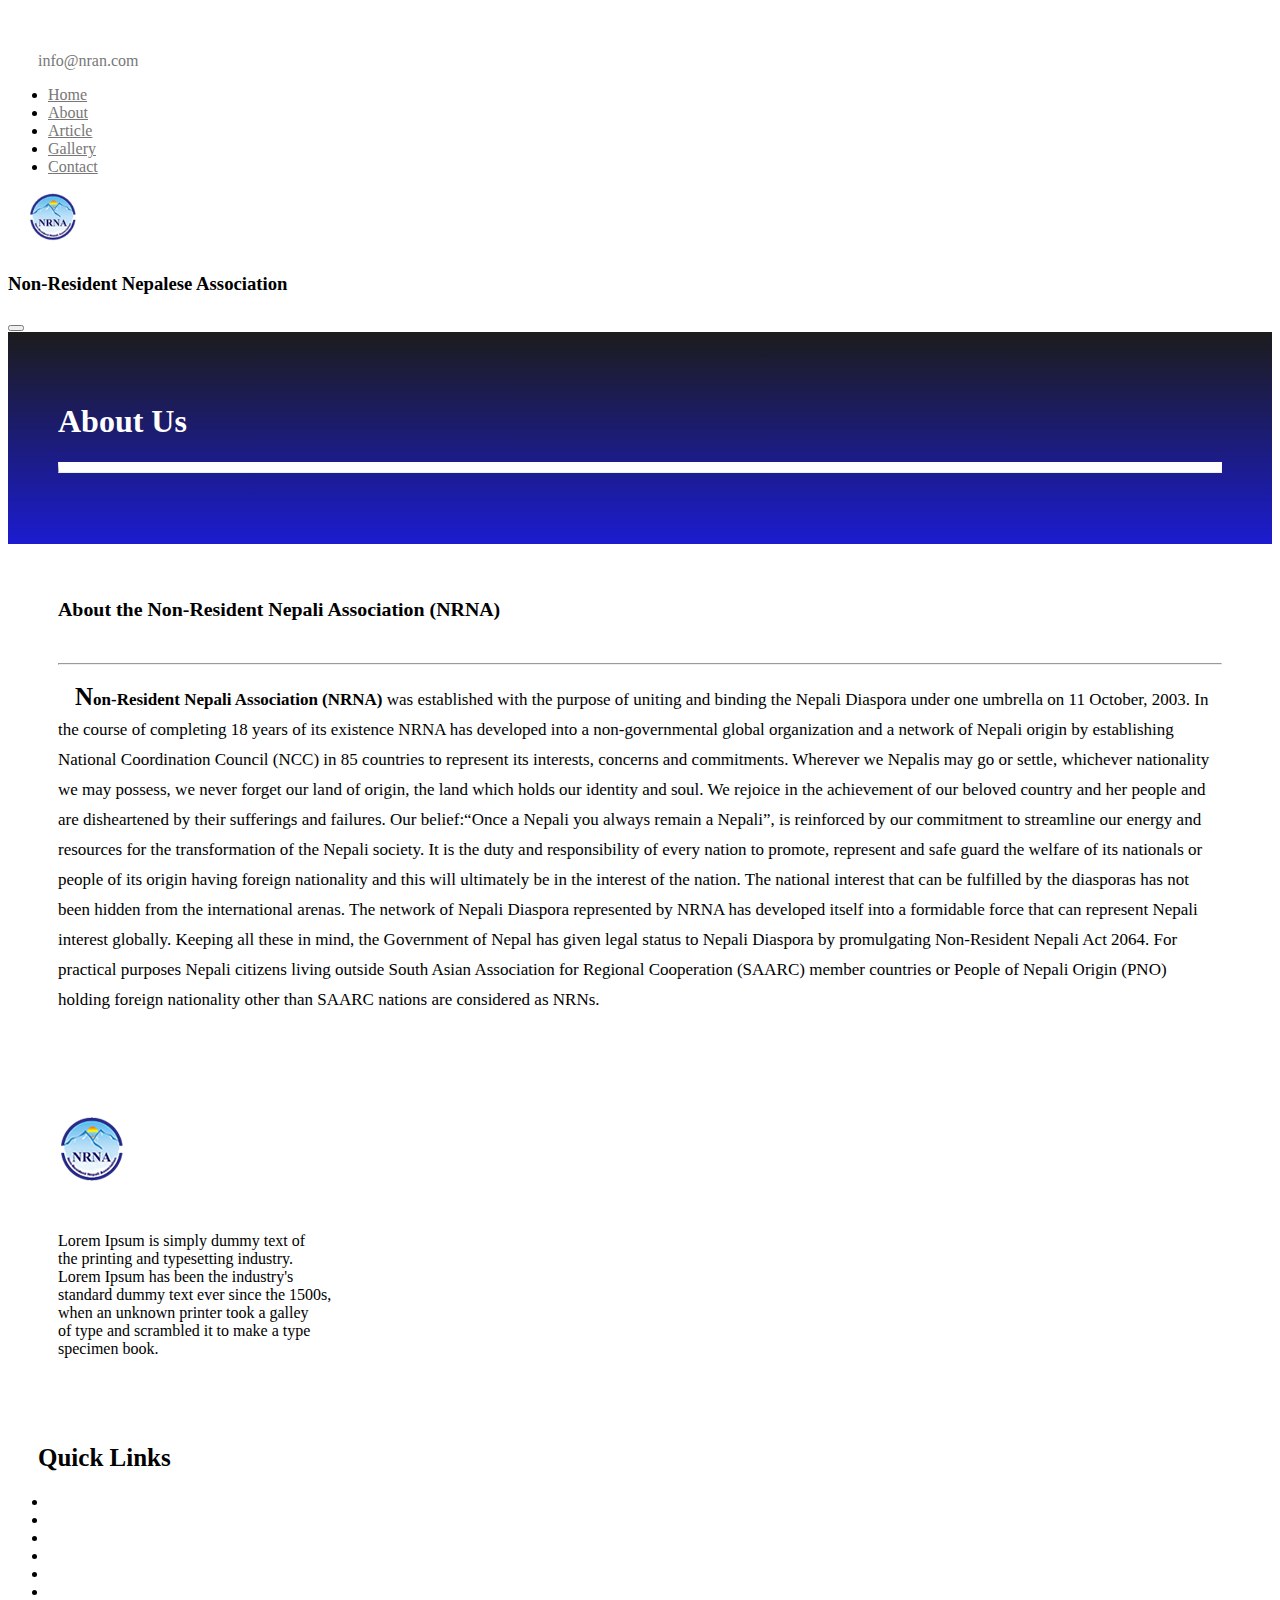
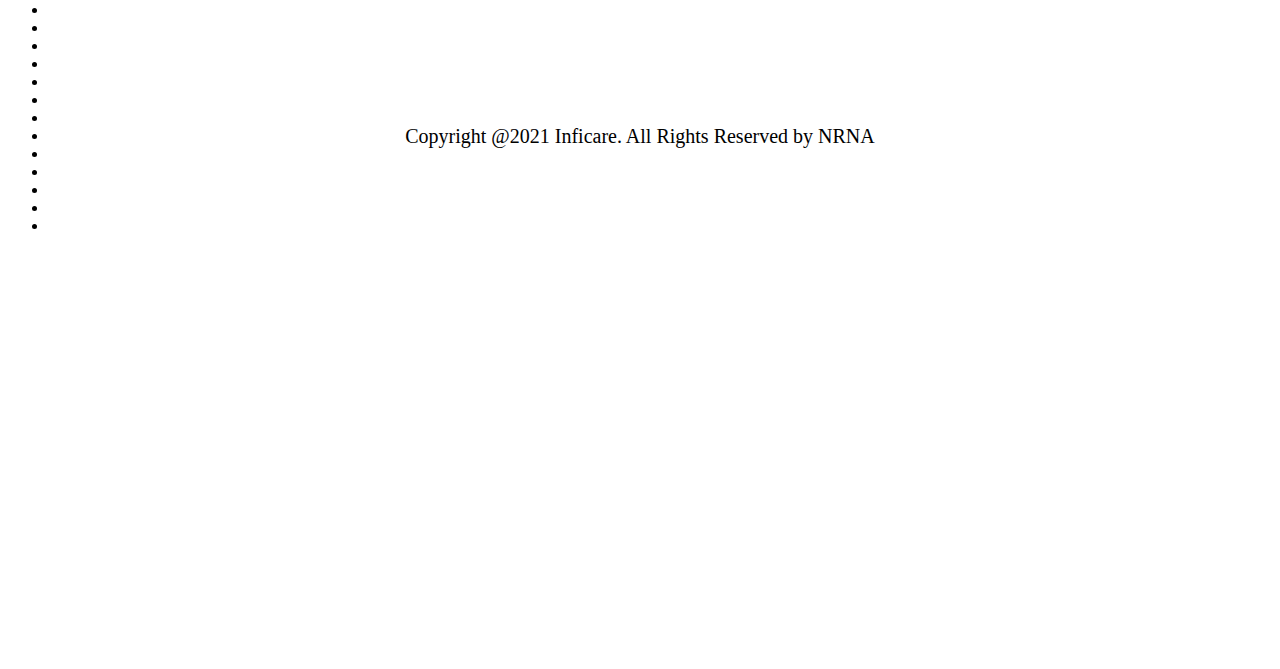
<file: about.html>
<!doctype html>
<html lang="en">
  <head>
    <meta charset="utf-8">
    <meta name="viewport" content="width=device-width, initial-scale=1">
    <title>Bootstrap demo</title>
	<link href="https://cdn.jsdelivr.net/npm/bootstrap@5.2.1/dist/css/bootstrap.min.css"
	rel="stylesheet" integrity="sha384-iYQeCzEYFbKjA/T2uDLTpkwGzCiq6soy8tYaI1GyVh/UjpbCx/TYkiZhlZB6+fzT" crossorigin="anonymous">
	<link rel="stylesheet" href="https://cdn.jsdelivr.net/npm/bootstrap-icons@1.9.1/font/bootstrap-icons.css" 
	integrity="sha384-xeJqLiuOvjUBq3iGOjvSQSIlwrpqjSHXpduPd6rQpuiM3f5/ijby8pCsnbu5S81n" crossorigin="anonymous">
	<link rel="preconnect" href="https://fonts.googleapis.com">
	<link rel="preconnect" href="https://fonts.gstatic.com" crossorigin>
	<link href="https://fonts.googleapis.com/css2?family=Poppins:wght@100;200;300;500&display=swap" rel="stylesheet">
	<link rel="stylesheet" href="hf.css">
	<link rel="stylesheet" href="all-page.css">
	
  </head>
  <body>
	<header>
		<div class="collapse bg-dark" id="navbarHeader">
		<nav class="row">
			<div class="col-sm-7">
				<div class="d-flex" id="email">
					<span style="padding-right:5px"><i class="bi bi-envelope"></i></span>
					<p>info@nran.com</p>
				</div>
			</div>
			<div class="col-sm-5">
				<ul class="nav ancor-col">
					<li class="nav-item"><a class="nav-link" href="index.html">Home</a></li>
					<li class="nav-item"><a class="nav-link" href="about.html">About</a></li>
					<li class="nav-item"><a class="nav-link" href="article.html">Article</a></li>
					<li class="nav-item"><a class="nav-link" href="gallery.html">Gallery</a></li>
					<li class="nav-item"><a class="nav-link" href="contact.html">Contact</a></li>
				</ul>
			</div>
		</nav>
		</div>
		
		  <div class="row navbar navbar-dark bg-dark shadow-sm">
		  <div class="col-sm-11">
			<div class="d-flex">
				<span class="text-light size"><img id="logo-size" src="images/logo-2.png"></span>
				<h3 class="text-light" id="site-title"> Non-Resident Nepalese Association </h3> 
			</div> 
		  </div>
		  <div class="col-sm-1">
			<button class="navbar-toggler" type="button" data-bs-toggle="collapse" data-bs-target="#navbarHeader" aria-controls="navbarHeader" aria-expanded="false" aria-label="Toggle navigation">
			<span class="navbar-toggler-icon"></span>
			</button>
		 </div>
			
		 </div>
	 </header>
	 
	 <!-------- Main Starts here -------->
	 
	<main>
	
		<section class="page-top-bar">
			<div class="d-flex" id="top-bar">
				<div>
					<h1>About Us<h1>
					<hr>
				</div>
			</div>	
		</section>
		
		<section class="para">
			<h3>About the Non-Resident Nepali Association (NRNA)</h3>
			<hr>
			<p>
				&nbsp&nbsp&nbsp <b><span style="font-size:25px">N</span>on-Resident Nepali Association (NRNA)</b> was established with the purpose of uniting and binding the Nepali Diaspora
				under one umbrella on 11 October, 2003. In the course of completing 18 years of its existence NRNA has developed 
				into a non-governmental global organization and a network of Nepali origin by establishing National Coordination 
				Council (NCC) in 85 countries to represent its interests, concerns and commitments. Wherever we Nepalis may go 
				or settle, whichever nationality we may possess, we never forget our land of origin, the land which holds our 
				identity and soul. We rejoice in the achievement of our beloved country and her people and are disheartened by 
				their sufferings and failures. Our belief:“Once a Nepali you always remain a Nepali”, is reinforced by our 
				commitment to streamline our energy and resources for the transformation of the Nepali society. It is the duty
				and responsibility of every nation to promote, represent and safe guard the welfare of its nationals or people
				of its origin having foreign nationality and this will ultimately be in the interest of the nation. 
				The national interest that can be fulfilled by the diasporas has not been hidden from the international arenas.
				The network of Nepali Diaspora represented by NRNA has developed itself into a formidable force that can represent 
				Nepali interest globally. Keeping all these in mind, the Government of Nepal has given legal status to Nepali 
				Diaspora by promulgating Non-Resident Nepali Act 2064. For practical purposes Nepali citizens living outside
				South Asian Association for Regional Cooperation (SAARC) member countries or People of Nepali Origin (PNO) 
				holding foreign nationality other than SAARC nations are considered as NRNs.
			</p>
		</section>
		
	</main>
	
	
	
	
	<!-------------Footer ------------->
	
			<section class="container-fluid footer bg-dark">
			<div class="d-flex foot" id="footer-div">
				<div class="footer-about">
					<img src="images/logo-2.png" alt="">
					<p class="text-light">
						Lorem Ipsum is simply dummy text of<br> the printing and typesetting industry.<br> 
						Lorem Ipsum has been the industry's<br> standard dummy text ever since the 1500s,<br> 
						when an unknown printer took a galley<br>of type and scrambled it to make a type<br>
						specimen book.
					</p>
				</div>	
			
				<div>
					<h2 class="text-light"> Quick Links </h2>
					<ul >
					<li><a  href="">Home</a></li>
					<li><a  href="">About</a></li>
					<li><a href="">News</a></li>
					<li><a href="">Press Release</a></li>
					<li><a href="">FAQ</a></li>
					<li><a href="">Gallery</a></li>
					<li><a href="">Contact Us</a></li>
					<li><a href="">Event</a></li>
					<li><a href="">Downloads</a></li>
					<li><a href="">Notice</a></li>
					<li><a href="">Activities</a></li>
					<li><a href="">Downloads</a></li>
					<li><a href="">Our NCCs</a></li>
					<li><a href="">9th national games</a></li>
					<li><a href="">Albums</a></li>
					<li><a href="">9th AP Regional Meeting</a></li>
					<li><a href="">ERM 2022</a></li>
					<li><a href="">agm2022</a></li>
					<li><a  href="">Contact</a></li>
				</ul>
				</div>
				<div id="contact-menu">
					<div>
					<span class="icon-col">
						<i class="bi bi-envelope"></i>
						<p>Email: Info@nrna.com</p>
					</span>
					<span class="icon-col" >
						<i class="bi bi-telephone"></i>
						<p>Phone: 01 2032112</p>
					</span>
					<span class="icon-col">
						<i class="bi bi-geo-alt"></i>
						<p>Address: Orlando, Florida, USA</p>
					</span>
					</div>
					
					<div id="social-icon">
					<a href=""><i class="bi bi-twitter"></i></a>
					<a href=""><i class="bi bi-instagram"></i></a>
					<a href=""><i class="bi bi-youtube"></i></a>
					</div>	
				</div>

			</div>			
			</section>
			
			<section class="copyright" id="for-more">
			 <div id="copyright-text">
				<p> Copyright @2021 Inficare. All Rights Reserved by NRNA </p>
			</div>	
			</section>
			
		
	</main>
	 <script src="https://cdn.jsdelivr.net/npm/bootstrap@5.2.1/dist/js/bootstrap.bundle.min.js" 
	 integrity="sha384-u1OknCvxWvY5kfmNBILK2hRnQC3Pr17a+RTT6rIHI7NnikvbZlHgTPOOmMi466C8" crossorigin="anonymous"></script>
  </body>
</html>
</file>
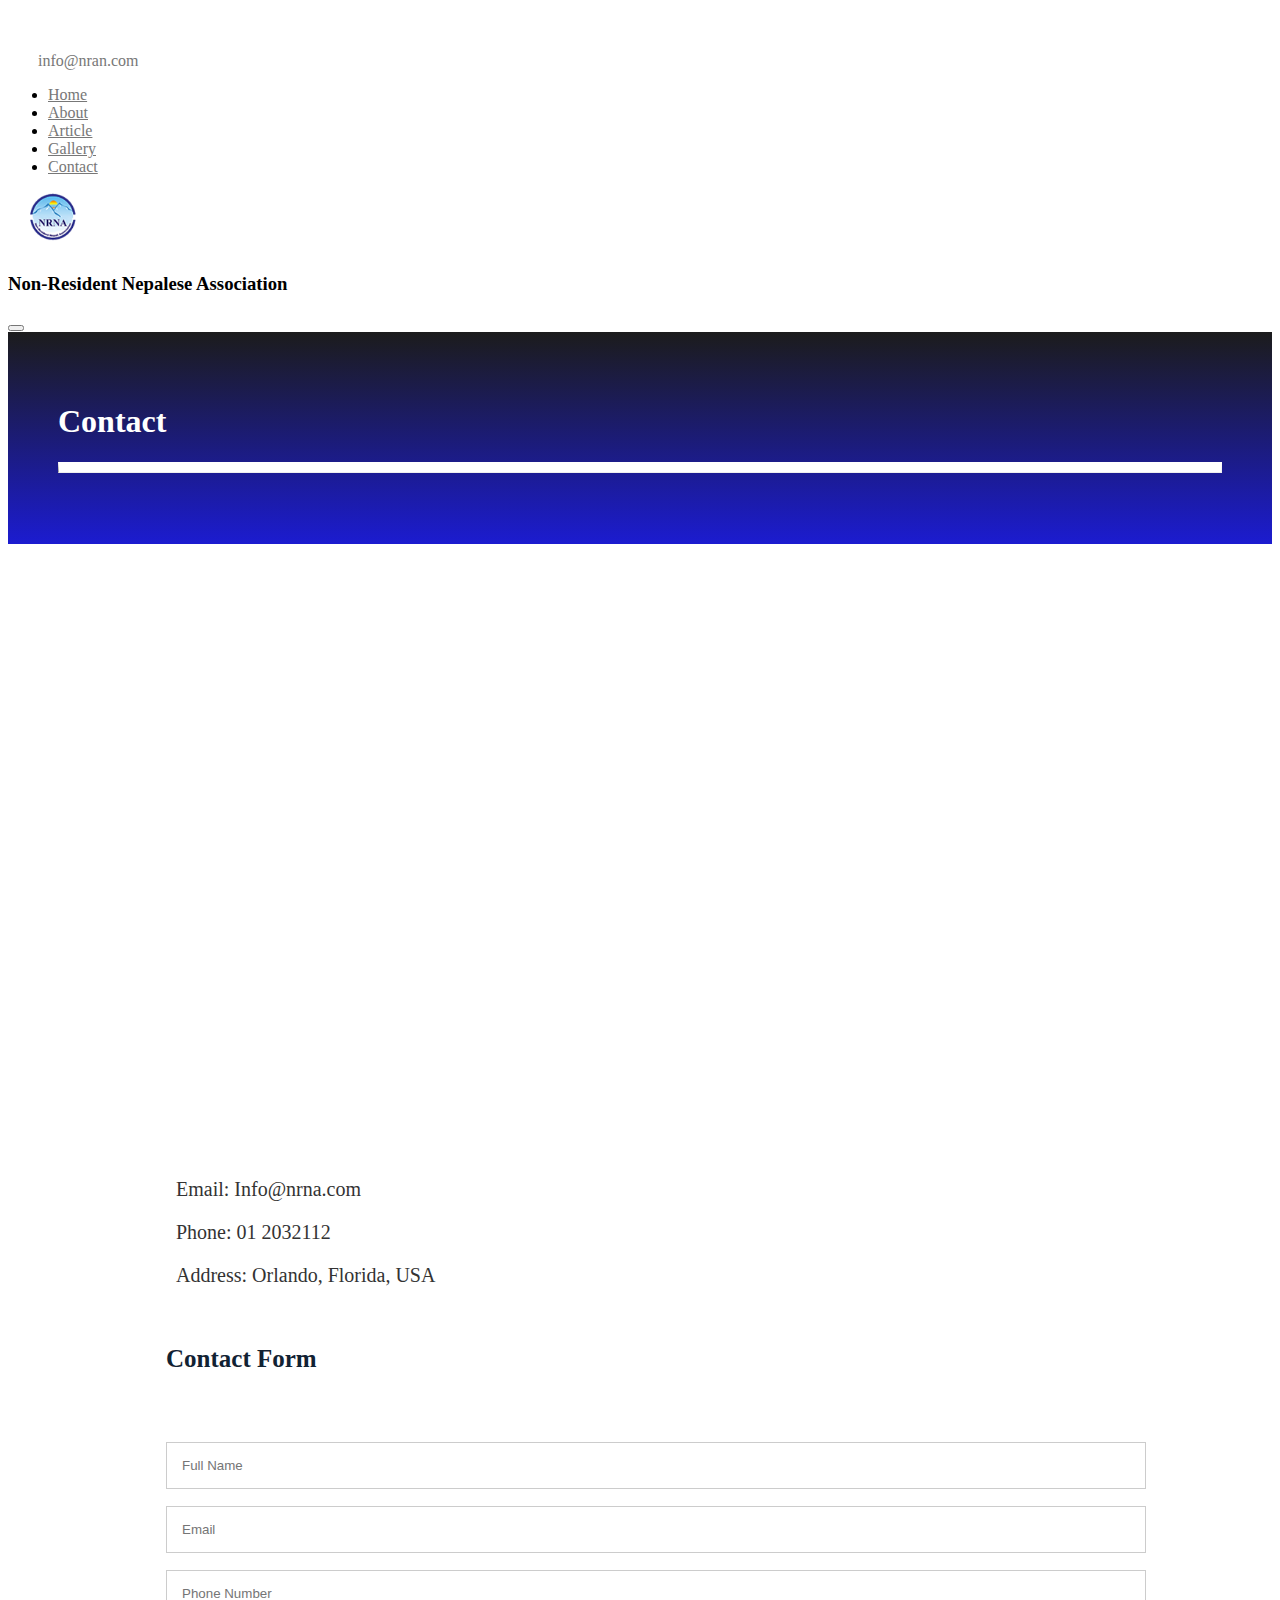
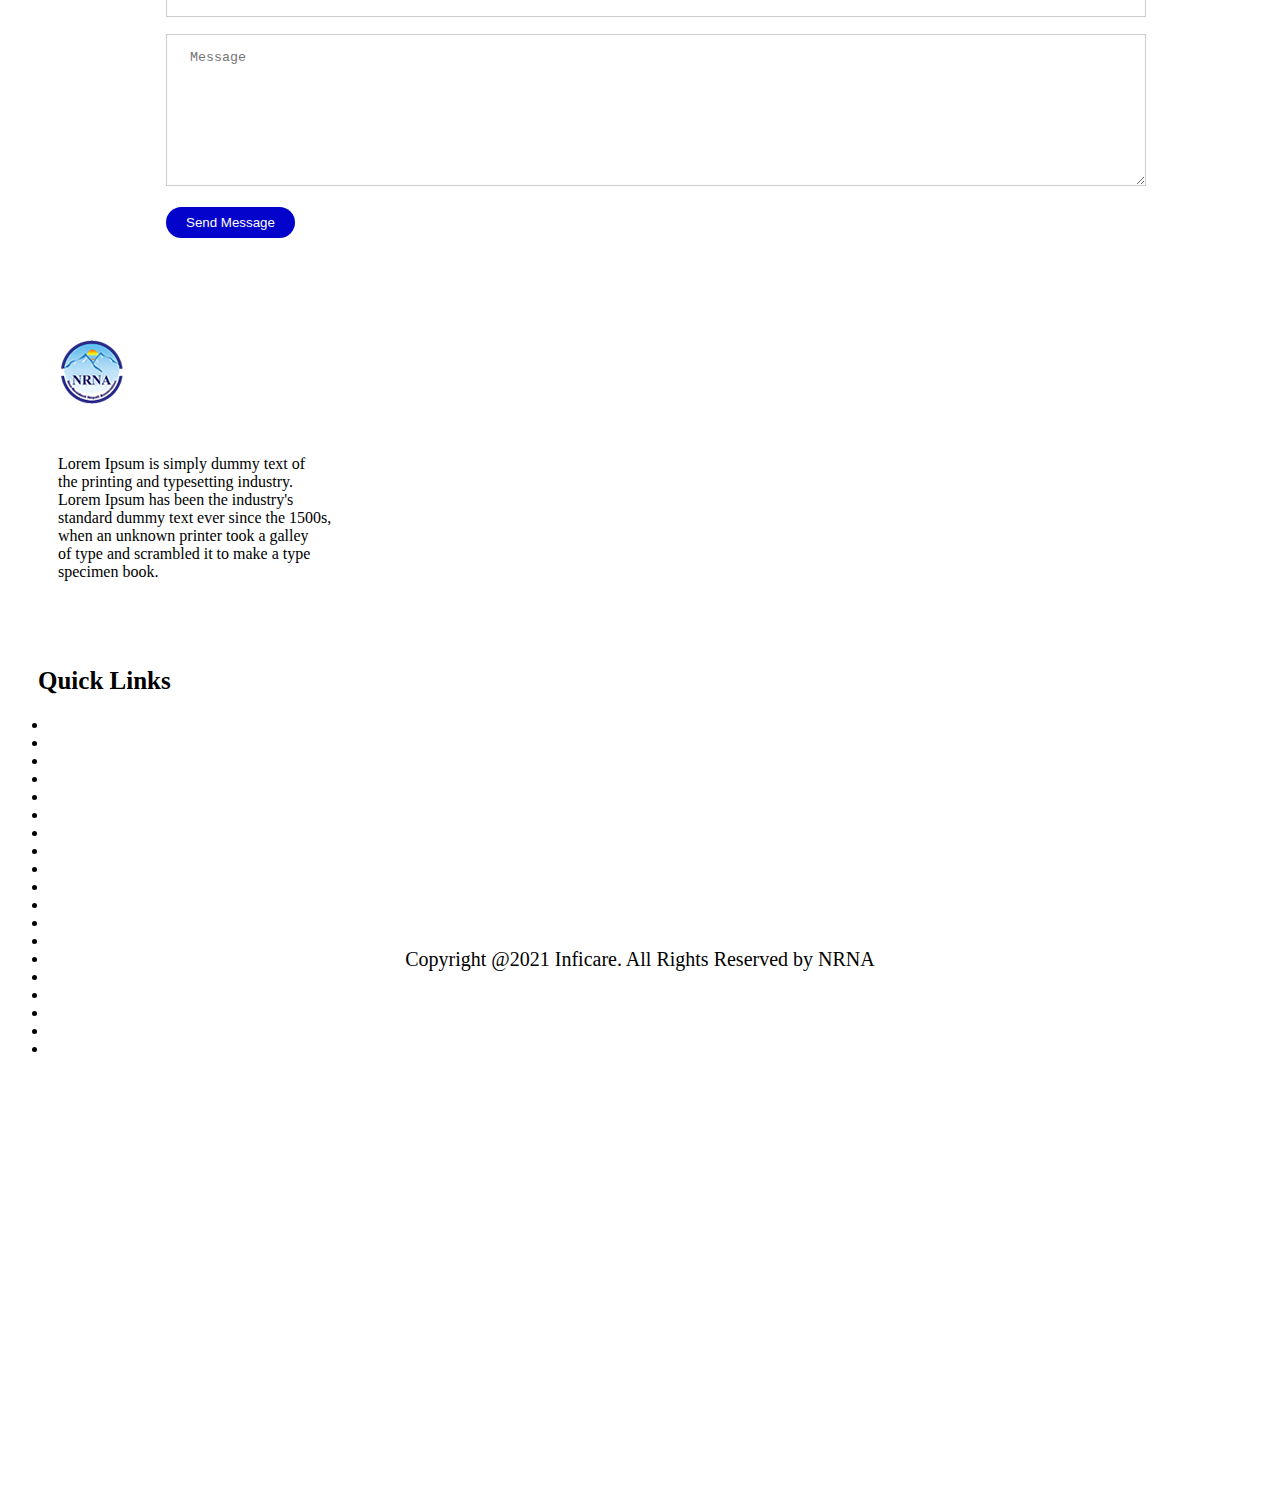
<file: contact.html>
<!doctype html>
<html lang="en">
  <head>
    <meta charset="utf-8">
    <meta name="viewport" content="width=device-width, initial-scale=1">
    <title>Bootstrap demo</title>
	<link href="https://cdn.jsdelivr.net/npm/bootstrap@5.2.1/dist/css/bootstrap.min.css"
	rel="stylesheet" integrity="sha384-iYQeCzEYFbKjA/T2uDLTpkwGzCiq6soy8tYaI1GyVh/UjpbCx/TYkiZhlZB6+fzT" crossorigin="anonymous">
	<link rel="stylesheet" href="https://cdn.jsdelivr.net/npm/bootstrap-icons@1.9.1/font/bootstrap-icons.css" 
	integrity="sha384-xeJqLiuOvjUBq3iGOjvSQSIlwrpqjSHXpduPd6rQpuiM3f5/ijby8pCsnbu5S81n" crossorigin="anonymous">
	<link rel="preconnect" href="https://fonts.googleapis.com">
	<link rel="preconnect" href="https://fonts.gstatic.com" crossorigin>
	<link href="https://fonts.googleapis.com/css2?family=Poppins:wght@100;200;300;500&display=swap" rel="stylesheet">
	<link rel="stylesheet" href="hf.css">
	<link rel="stylesheet" href="all-page.css">
  </head>
  <body>

	<header>
		<div class="collapse bg-dark" id="navbarHeader">
		<nav class="row">
			<div class="col-sm-7">
				<div class="d-flex" id="email">
					<span style="padding-right:5px"><i class="bi bi-envelope"></i></span>
					<p>info@nran.com</p>
				</div>
			</div>
			<div class="col-sm-5">
				<ul class="nav ancor-col">
					<li class="nav-item"><a class="nav-link" href="index.html">Home</a></li>
					<li class="nav-item"><a class="nav-link" href="about.html">About</a></li>
					<li class="nav-item"><a class="nav-link" href="article.html">Article</a></li>
					<li class="nav-item"><a class="nav-link" href="gallery.html">Gallery</a></li>
					<li class="nav-item"><a class="nav-link" href="contact.html">Contact</a></li>
				</ul>
			</div>
		</nav>
		</div>
		
		  <div class="row navbar navbar-dark bg-dark shadow-sm">
		  <div class="col-sm-11">
			<div class="d-flex">
				<span class="text-light size"><img id="logo-size" src="images/logo-2.png"></span>
				<h3 class="text-light" id="site-title"> Non-Resident Nepalese Association </h3> 
			</div> 
		  </div>
		  <div class="col-sm-1">
			<button class="navbar-toggler" type="button" data-bs-toggle="collapse" data-bs-target="#navbarHeader" aria-controls="navbarHeader" aria-expanded="false" aria-label="Toggle navigation">
			<span class="navbar-toggler-icon"></span>
			</button>
		 </div>
			
		 </div>
	 </header>
	 
	 <!-------------Main ------------->
	 
	<main>
	
		<section class="page-top-bar">
			<div class="d-flex" id="top-bar">
				<div>
					<h1>Contact<h1>
					<hr>
				</div>
			</div>	
		</section>
		
		<section class="location">
		<iframe src="https://www.google.com/maps/embed?pb=!1m18!1m12!1m3!1d31544.39232760043!2d85.30914156491666!3d27.679992791879215!2m3!1f0!2f0!3f0!3m2!1i1024!2i768!4f13.1!3m3!1m2!1s0x39eb19eb1dad6439%3A0xbb1689fdcee3740b!2sLabim%20Mall!5e0!3m2!1sen!2snp!4v1661761094590!5m2!1sen!2snp" 
		width="600" height="450" style="border:0;" allowfullscreen="" loading="lazy" referrerpolicy="no-referrer-when-downgrade"></iframe>
	</section>
	
	<section class="contact-us">
		<div class="row">
			<div class="col-6" id="contact-bar">
					<span class="d-flex">
						<i class="bi bi-envelope"></i>
						<p>Email: Info@nrna.com</p>
					</span>
					<span class="d-flex" >
						<i class="bi bi-telephone"></i>
						<p>Phone: 01 2032112</p>
					</span>
					<span class="d-flex">
						<i class="bi bi-geo-alt"></i>
						<p>Address: Orlando, Florida, USA</p>
					</span>
					
				</div>	
			
			<div class="col-6 contact-col">
				<div class"cont">
					<h6> Contact Form </h6>
				</div>
				<div class="contact-col">
					<form action="">
					<input type="text" placeholder= "Full Name" required>
					<input type="email" placeholder= "Email" required>
					<input type="number" placeholder="Phone Number" required>
					<textarea rows="8" placeholder=" Message " required></textarea>
					<button type="submit" class="hero-btn"> Send Message </button>
					</form>
				</div>
			</div>
		</div>	
	</section>
	
	</main>
	
	
	<!-------------Footer ------------->
	
			<section class="container-fluid footer bg-dark">
			<div class="d-flex foot" id="footer-div">
				<div class="footer-about">
					<img src="images/logo-2.png" alt="">
					<p class="text-light">
						Lorem Ipsum is simply dummy text of<br> the printing and typesetting industry.<br> 
						Lorem Ipsum has been the industry's<br> standard dummy text ever since the 1500s,<br> 
						when an unknown printer took a galley<br>of type and scrambled it to make a type<br>
						specimen book.
					</p>
				</div>	
			
				<div>
					<h2 class="text-light"> Quick Links </h2>
					<ul >
					<li><a  href="">Home</a></li>
					<li><a  href="">About</a></li>
					<li><a href="">News</a></li>
					<li><a href="">Press Release</a></li>
					<li><a href="">FAQ</a></li>
					<li><a href="">Gallery</a></li>
					<li><a href="">Contact Us</a></li>
					<li><a href="">Event</a></li>
					<li><a href="">Downloads</a></li>
					<li><a href="">Notice</a></li>
					<li><a href="">Activities</a></li>
					<li><a href="">Downloads</a></li>
					<li><a href="">Our NCCs</a></li>
					<li><a href="">9th national games</a></li>
					<li><a href="">Albums</a></li>
					<li><a href="">9th AP Regional Meeting</a></li>
					<li><a href="">ERM 2022</a></li>
					<li><a href="">agm2022</a></li>
					<li><a  href="">Contact</a></li>
				</ul>
				</div>
				<div id="contact-menu">
					<div>
					<span class="icon-col">
						<i class="bi bi-envelope"></i>
						<p>Email: Info@nrna.com</p>
					</span>
					<span class="icon-col" >
						<i class="bi bi-telephone"></i>
						<p>Phone: 01 2032112</p>
					</span>
					<span class="icon-col">
						<i class="bi bi-geo-alt"></i>
						<p>Address: Orlando, Florida, USA</p>
					</span>
					</div>
					
					<div id="social-icon">
					<a href=""><i class="bi bi-twitter"></i></a>
					<a href=""><i class="bi bi-instagram"></i></a>
					<a href=""><i class="bi bi-youtube"></i></a>
					</div>	
				</div>

			</div>			
			</section>
			
			<section class="copyright" id="for-more">
			 <div id="copyright-text">
				<p> Copyright @2021 Inficare. All Rights Reserved by NRNA </p>
			</div>	
			</section>
			
		
	</main>
	 <script src="https://cdn.jsdelivr.net/npm/bootstrap@5.2.1/dist/js/bootstrap.bundle.min.js" 
	 integrity="sha384-u1OknCvxWvY5kfmNBILK2hRnQC3Pr17a+RTT6rIHI7NnikvbZlHgTPOOmMi466C8" crossorigin="anonymous"></script>
  </body>
</html>
</file>
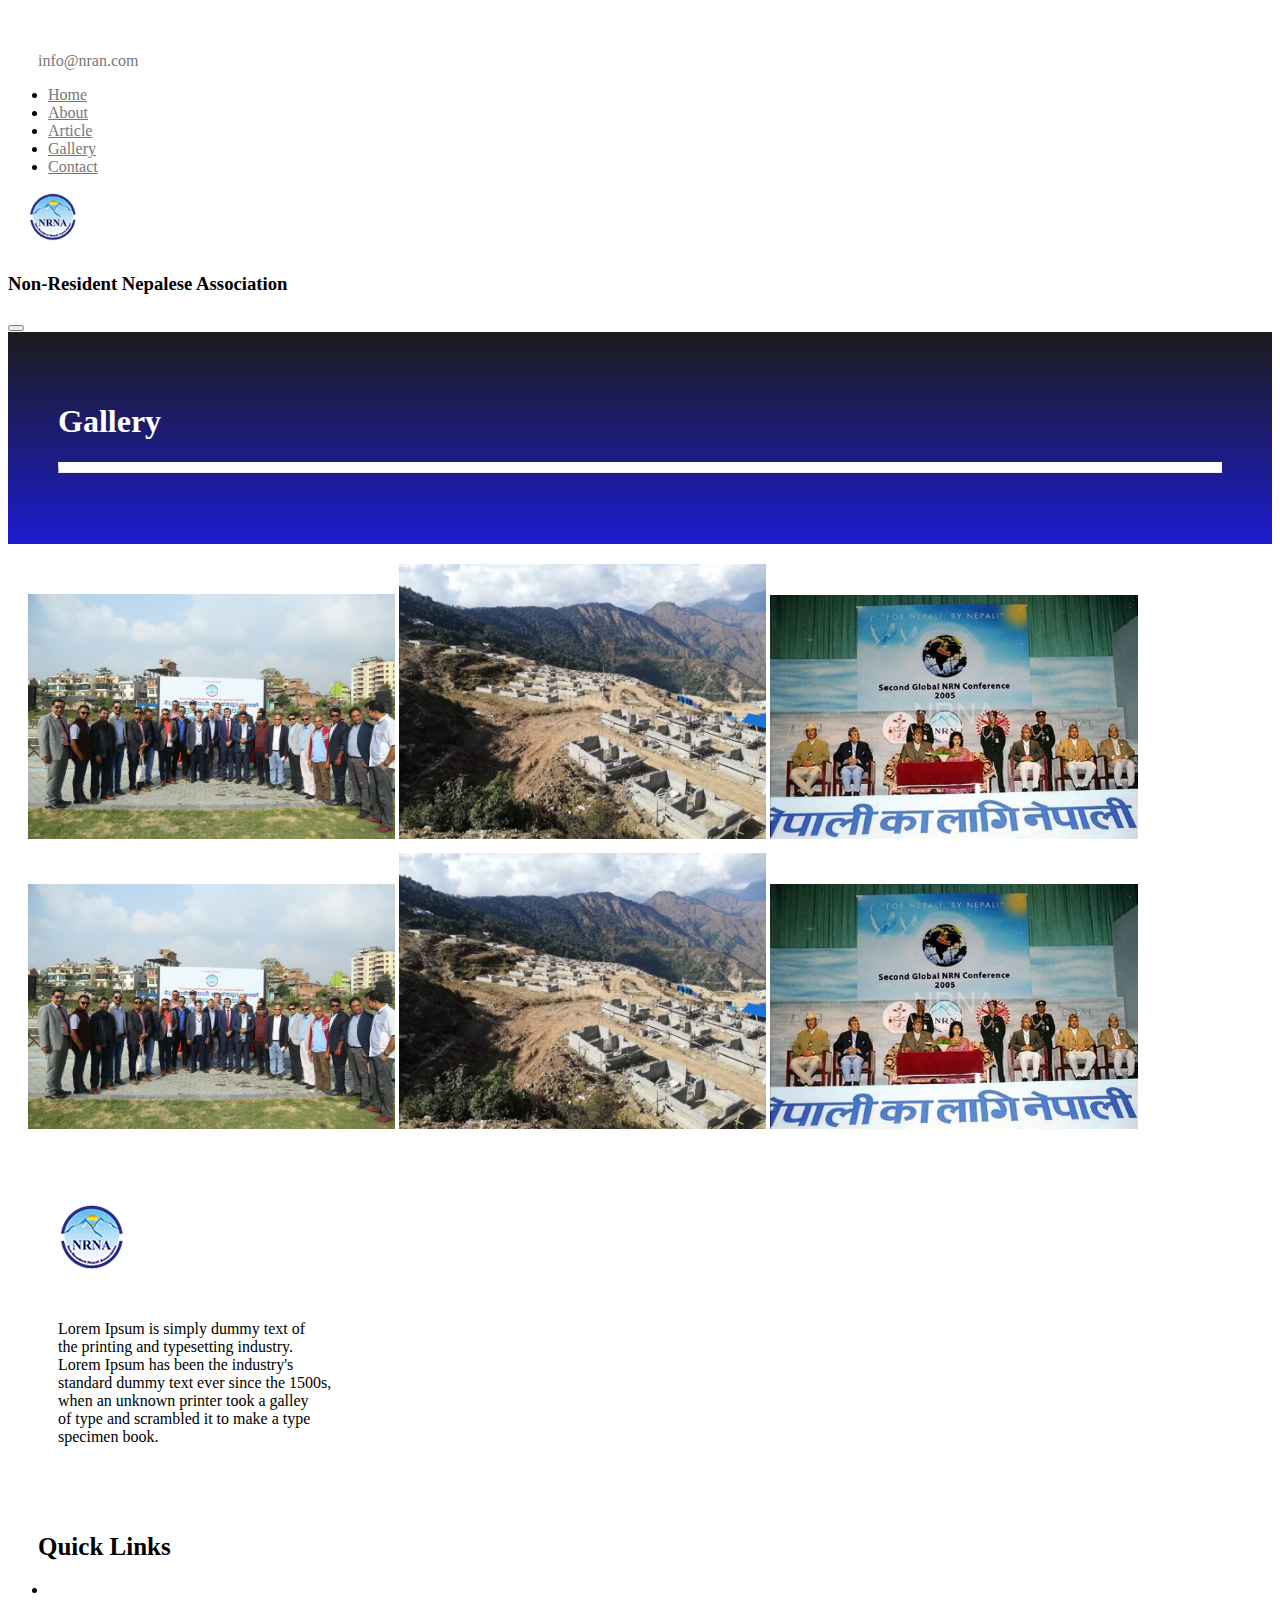
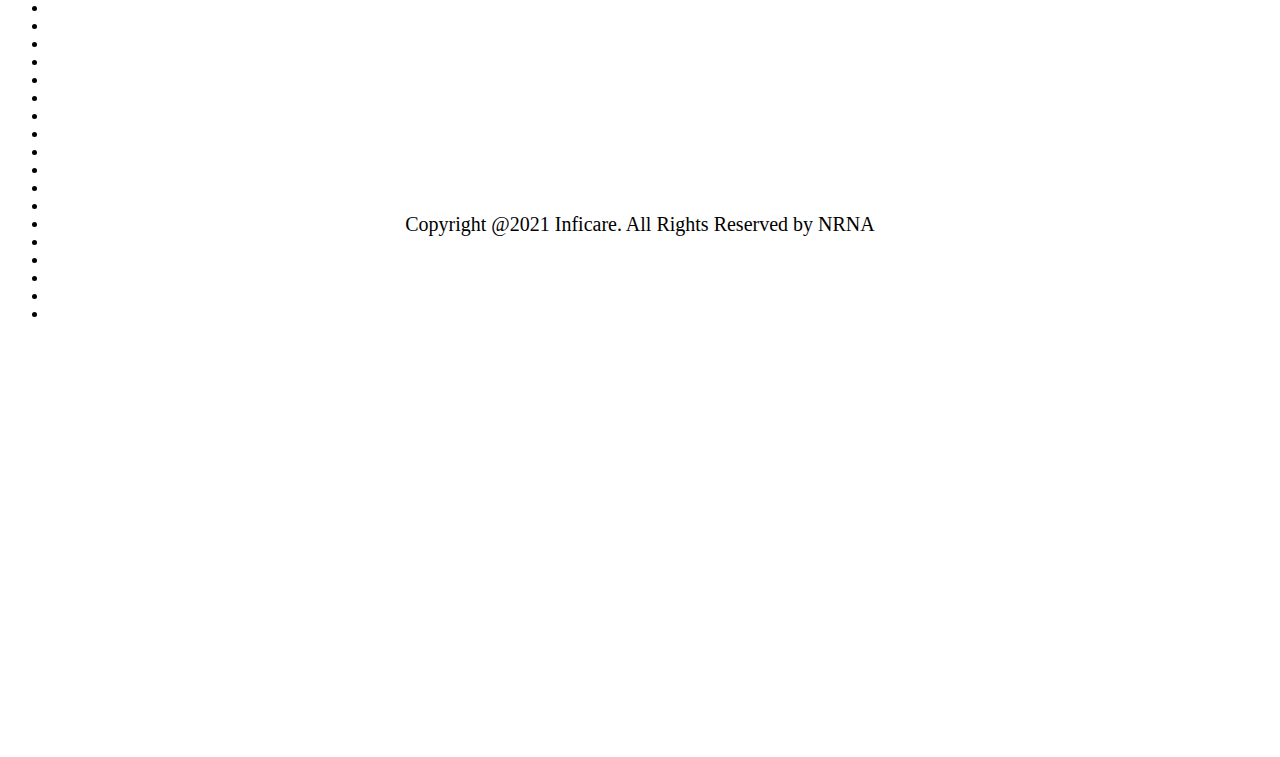
<file: gallery.html>
<!doctype html>
<html lang="en">
  <head>
    <meta charset="utf-8">
    <meta name="viewport" content="width=device-width, initial-scale=1">
    <title>Bootstrap demo</title>
	<link href="https://cdn.jsdelivr.net/npm/bootstrap@5.2.1/dist/css/bootstrap.min.css"
	rel="stylesheet" integrity="sha384-iYQeCzEYFbKjA/T2uDLTpkwGzCiq6soy8tYaI1GyVh/UjpbCx/TYkiZhlZB6+fzT" crossorigin="anonymous">
	<link rel="stylesheet" href="https://cdn.jsdelivr.net/npm/bootstrap-icons@1.9.1/font/bootstrap-icons.css" 
	integrity="sha384-xeJqLiuOvjUBq3iGOjvSQSIlwrpqjSHXpduPd6rQpuiM3f5/ijby8pCsnbu5S81n" crossorigin="anonymous">
	<link rel="preconnect" href="https://fonts.googleapis.com">
	<link rel="preconnect" href="https://fonts.gstatic.com" crossorigin>
	<link href="https://fonts.googleapis.com/css2?family=Poppins:wght@100;200;300;500&display=swap" rel="stylesheet">
	<link rel="stylesheet" href="hf.css">
	<link rel="stylesheet" href="all-page.css">
  </head>
  <body>
	
	<header>
		<div class="collapse bg-dark" id="navbarHeader">
		<nav class="row">
			<div class="col-sm-7">
				<div class="d-flex" id="email">
					<span style="padding-right:5px"><i class="bi bi-envelope"></i></span>
					<p>info@nran.com</p>
				</div>
			</div>
			<div class="col-sm-5">
				<ul class="nav ancor-col">
					<li class="nav-item"><a class="nav-link" href="index.html">Home</a></li>
					<li class="nav-item"><a class="nav-link" href="about.html">About</a></li>
					<li class="nav-item"><a class="nav-link" href="article.html">Article</a></li>
					<li class="nav-item"><a class="nav-link" href="gallery.html">Gallery</a></li>
					<li class="nav-item"><a class="nav-link" href="contact.html">Contact</a></li>
				</ul>
			</div>
		</nav>
		</div>
		
		  <div class="row navbar navbar-dark bg-dark shadow-sm">
		  <div class="col-sm-11">
			<div class="d-flex">
				<span class="text-light size"><img id="logo-size" src="images/logo-2.png"></span>
				<h3 class="text-light" id="site-title"> Non-Resident Nepalese Association </h3> 
			</div> 
		  </div>
		  <div class="col-sm-1">
			<button class="navbar-toggler" type="button" data-bs-toggle="collapse" data-bs-target="#navbarHeader" aria-controls="navbarHeader" aria-expanded="false" aria-label="Toggle navigation">
			<span class="navbar-toggler-icon"></span>
			</button>
		 </div>
			
		 </div>
	 </header>
	 
	 <!-------------Main ------------->
	 
	<main>
	
		<section class="page-top-bar">
			<div class="d-flex" id="top-bar">
				<div>
					<h1> Gallery <h1>
					<hr>
				</div>
			</div>	
		</section>
		
		<section>
			<div class="gallery">
					<div class="d-flex">
                    <img src="images/NRN-2.jpg" alt="">
					<img src="images/NRN-3.jpg" alt="">   
					<img src="images/NRN-4.jpg" alt="">  
					</div>
					<div class="d-flex">	
					<img src="images/NRN-2.jpg" alt="">   
					<img src="images/NRN-3.jpg" alt="">   
					<img src="images/NRN-4.jpg" alt="">   
                    </div> 	
					
				</div>
		</section>
	
	</main>
	
	
	<!-------------Footer ------------->
	
			<section class="container-fluid footer bg-dark">
			<div class="d-flex foot" id="footer-div">
				<div class="footer-about">
					<img src="images/logo-2.png" alt="">
					<p class="text-light">
						Lorem Ipsum is simply dummy text of<br> the printing and typesetting industry.<br> 
						Lorem Ipsum has been the industry's<br> standard dummy text ever since the 1500s,<br> 
						when an unknown printer took a galley<br>of type and scrambled it to make a type<br>
						specimen book.
					</p>
				</div>	
			
				<div>
					<h2 class="text-light"> Quick Links </h2>
					<ul >
					<li><a  href="">Home</a></li>
					<li><a  href="">About</a></li>
					<li><a href="">News</a></li>
					<li><a href="">Press Release</a></li>
					<li><a href="">FAQ</a></li>
					<li><a href="">Gallery</a></li>
					<li><a href="">Contact Us</a></li>
					<li><a href="">Event</a></li>
					<li><a href="">Downloads</a></li>
					<li><a href="">Notice</a></li>
					<li><a href="">Activities</a></li>
					<li><a href="">Downloads</a></li>
					<li><a href="">Our NCCs</a></li>
					<li><a href="">9th national games</a></li>
					<li><a href="">Albums</a></li>
					<li><a href="">9th AP Regional Meeting</a></li>
					<li><a href="">ERM 2022</a></li>
					<li><a href="">agm2022</a></li>
					<li><a  href="">Contact</a></li>
				</ul>
				</div>
				<div id="contact-menu">
					<div>
					<span class="icon-col">
						<i class="bi bi-envelope"></i>
						<p>Email: Info@nrna.com</p>
					</span>
					<span class="icon-col" >
						<i class="bi bi-telephone"></i>
						<p>Phone: 01 2032112</p>
					</span>
					<span class="icon-col">
						<i class="bi bi-geo-alt"></i>
						<p>Address: Orlando, Florida, USA</p>
					</span>
					</div>
					
					<div id="social-icon">
					<a href=""><i class="bi bi-twitter"></i></a>
					<a href=""><i class="bi bi-instagram"></i></a>
					<a href=""><i class="bi bi-youtube"></i></a>
					</div>	
				</div>

			</div>			
			</section>
			
			<section class="copyright" id="for-more">
			 <div id="copyright-text">
				<p> Copyright @2021 Inficare. All Rights Reserved by NRNA </p>
			</div>	
			</section>
			
		
	</main>
	 <script src="https://cdn.jsdelivr.net/npm/bootstrap@5.2.1/dist/js/bootstrap.bundle.min.js" 
	 integrity="sha384-u1OknCvxWvY5kfmNBILK2hRnQC3Pr17a+RTT6rIHI7NnikvbZlHgTPOOmMi466C8" crossorigin="anonymous"></script>
  </body>
</html>
</file>
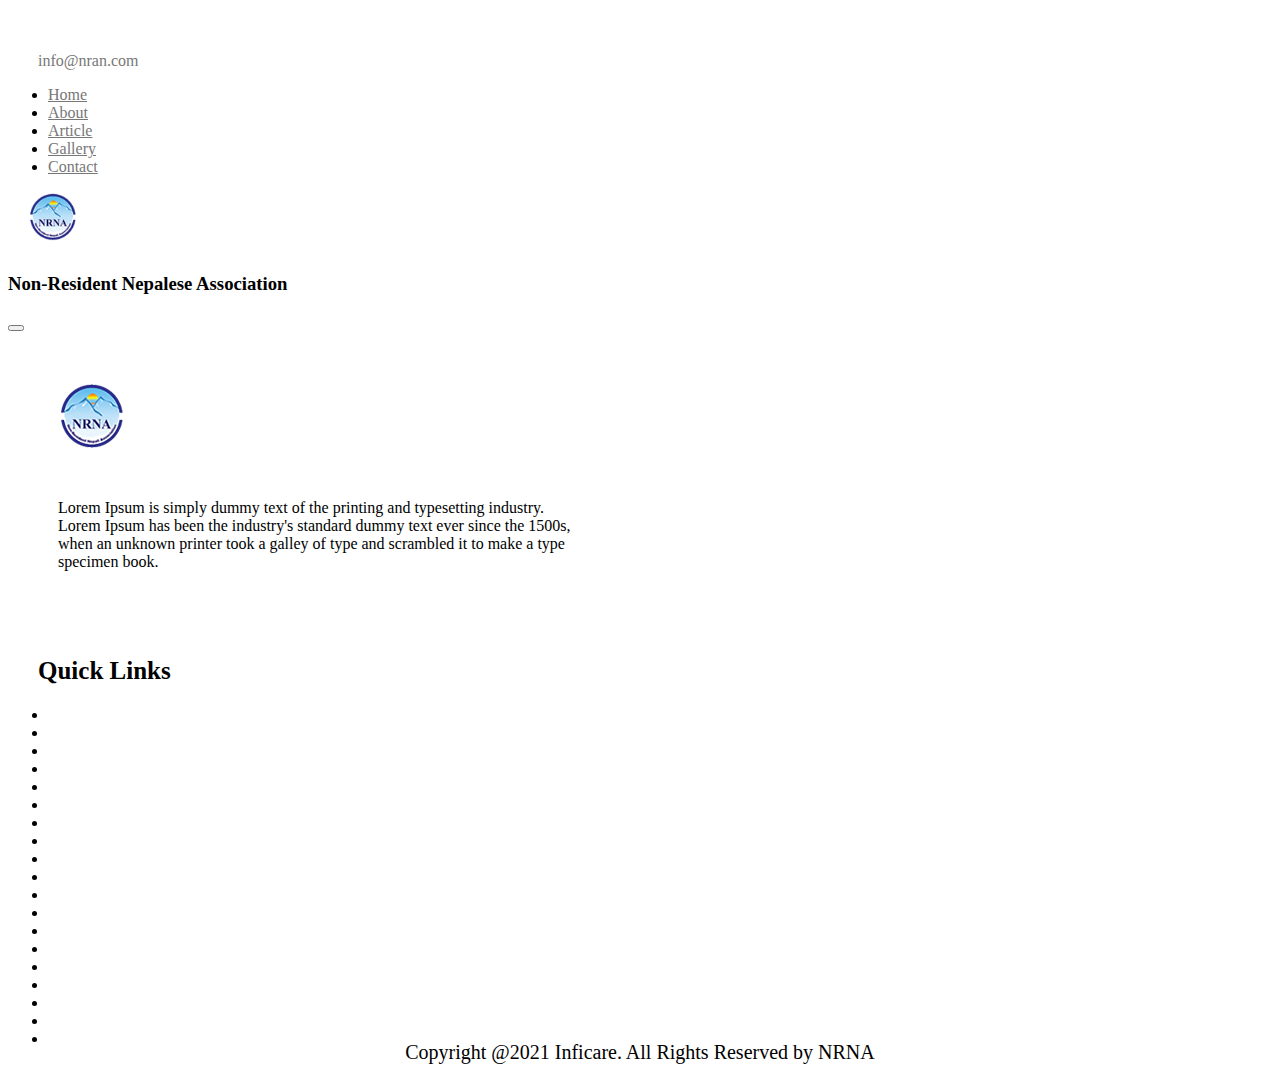
<file: header&footer.html>
<!doctype html>
<html lang="en">
  <head>
    <meta charset="utf-8">
    <meta name="viewport" content="width=device-width, initial-scale=1">
    <title>Bootstrap demo</title>
	<link href="https://cdn.jsdelivr.net/npm/bootstrap@5.2.1/dist/css/bootstrap.min.css"
	rel="stylesheet" integrity="sha384-iYQeCzEYFbKjA/T2uDLTpkwGzCiq6soy8tYaI1GyVh/UjpbCx/TYkiZhlZB6+fzT" crossorigin="anonymous">
	<link rel="stylesheet" href="https://cdn.jsdelivr.net/npm/bootstrap-icons@1.9.1/font/bootstrap-icons.css" 
	integrity="sha384-xeJqLiuOvjUBq3iGOjvSQSIlwrpqjSHXpduPd6rQpuiM3f5/ijby8pCsnbu5S81n" crossorigin="anonymous">
	<link rel="preconnect" href="https://fonts.googleapis.com">
	<link rel="preconnect" href="https://fonts.gstatic.com" crossorigin>
	<link href="https://fonts.googleapis.com/css2?family=Poppins:wght@100;200;300;500&display=swap" rel="stylesheet">
	<link rel="stylesheet" href="hf.css">
  </head>
  <body>
	<div class="collapse bg-dark" id="navbarHeader">
	<nav class="row">
		<div class="col-sm-7">
			<div class="d-flex" id="email">
				<span style="padding-right:5px"><i class="bi bi-envelope"></i></span>
				<p>info@nran.com</p>
			</div>
		</div>
		<div class="col-sm-5">
			<ul class="nav ancor-col">
				<li class="nav-item"><a class="nav-link" href="">Home</a></li>
				<li class="nav-item"><a class="nav-link" href="">About</a></li>
				<li class="nav-item"><a class="nav-link" href="">Article</a></li>
				<li class="nav-item"><a class="nav-link" href="">Gallery</a></li>
				<li class="nav-item"><a class="nav-link" href="">Contact</a></li>
			</ul>
		</div>
	</nav>
	</div>
	
	  <div class="row navbar navbar-dark bg-dark shadow-sm">
	  <div class="col-sm-11">
		<div class="d-flex">
			<span class="text-light size"><img id="logo-size" src="images/logo-2.png"></span>
			<h3 class="text-light" id="site-title"> Non-Resident Nepalese Association </h3> 
		</div> 
	  </div>
	  <div class="col-sm-1">
		<button class="navbar-toggler" type="button" data-bs-toggle="collapse" data-bs-target="#navbarHeader" aria-controls="navbarHeader" aria-expanded="false" aria-label="Toggle navigation">
        <span class="navbar-toggler-icon"></span>
		</button>
	 </div>
		
	 </div>
	 <nav>
	<main>
	
	
	<!-------------Footer ------------->
	
			<section class="footer bg-dark">
			<div class="row" id="footer-div">
				<div class="col footer-about">
					<img src="images/logo-2.png" alt="">
					<p class="text-light">
						Lorem Ipsum is simply dummy text of the printing and typesetting industry.<br> 
						Lorem Ipsum has been the industry's standard dummy text ever since the 1500s,<br> 
						when an unknown printer took a galley of type and scrambled it to make a type<br>
						specimen book.
					</p>
				</div>	
			
				<div class="col">
					<h2 class="text-light"> Quick Links </h2>
					<ul >
					<li><a  href="">Home</a></li>
					<li><a  href="">About</a></li>
					<li><a href="">News</a></li>
					<li><a href="">Press Release</a></li>
					<li><a href="">FAQ</a></li>
					<li><a href="">Gallery</a></li>
					<li><a href="">Contact Us</a></li>
					<li><a href="">Event</a></li>
					<li><a href="">Downloads</a></li>
					<li><a href="">Notice</a></li>
					<li><a href="">Activities</a></li>
					<li><a href="">Downloads</a></li>
					<li><a href="">Our NCCs</a></li>
					<li><a href="">9th national games</a></li>
					<li><a href="">Albums</a></li>
					<li><a href="">9th AP Regional Meeting</a></li>
					<li><a href="">ERM 2022</a></li>
					<li><a href="">agm2022</a></li>
					<li><a  href="">Contact</a></li>
				</ul>
				</div>
				<div class="col" id="contact-menu">
					<span class="d-flex">
						<i class="bi bi-envelope"></i>
						<p>Email: Info@nrna.com</p>
					</span>
					<span class="d-flex" >
						<i class="bi bi-telephone"></i>
						<p>Phone: 01 2032112</p>
					</span>
					<span class="d-flex">
						<i class="bi bi-geo-alt"></i>
						<p>Address: Orlando, Florida, USA</p>
					</span>
					
				</div>	
			</section>
			
			<section class="copyright" id="for-more">
			<div class="row"> 
			 <div class="col" id="social-icon">
				<a href=""><i class="bi bi-twitter"></i></a>
				<a href=""><i class="bi bi-instagram"></i></a>
				<a href=""><i class="bi bi-youtube"></i></a>
			</div>	
			 
			 <div class="col" id="copyright-text">
				<p> Copyright @2021 Inficare. All Rights Reserved by NRNA </p>
			</div>	
			</section>
			
		
	</main>
	 <script src="https://cdn.jsdelivr.net/npm/bootstrap@5.2.1/dist/js/bootstrap.bundle.min.js" 
	 integrity="sha384-u1OknCvxWvY5kfmNBILK2hRnQC3Pr17a+RTT6rIHI7NnikvbZlHgTPOOmMi466C8" crossorigin="anonymous"></script>
  </body>
</html>
</file>
<file: hf.css>
/*header & footer*/

header{
	overflow-x:hidden;
}

main{
	overflow-x:hidden;
}

#logo-size{
	width:50px;
}

#site-title{
	padding-top: 7px;
}

#email{
	padding: 10px 0 0 30px;
	color: #777;
}

.size{
	font-size:25px;
	padding-right: 20px;
	padding-left: 20px;
}

.ancor-col{
	padding-right: 20px;
}

ul.nav.ancor-col {
    align-items: end;
    justify-content: flex-end;
}

.ancor-col a{
	color: #777;
	
}


@media (max-width:50em){
	body{
		overflow-x:hidden;
	}
	nav.row{
		--bs-gutter-x: none;
	}
	
	.row>*{
		width:auto!important;
	}
	
	#site-title {
	font-size: 13px;
	padding-top: 20px;	
}
	
#email {
		display:none!important;
	}
	
	.ancor-col{
	padding-right: 10px;
	font-size: 12px;
}
	
ul.nav.ancor-col {
    align-items: start;
    justify-content: flex-start;
}	
}

/*------Footer-----------*/

#social-icon .bi:hover{
	color: #fff;
	cursor: pointer;
	
}

.footer{
	height: 40em;
}

#footer-div div{
	padding-top: 50px;
}

#footer-div div a{
	color: #fff;
	text-decoration: none;
}

#footer-div div h2{
	padding-left: 30px;
	font-size: 25px;
}

.footer-about {
	padding-left: 50px;
}

.footer-about img{
	padding-bottom: 30px;
}

.footer .d-flex{
	justify-content:space-between;
}

.footer .icon-col{
	display:flex;
	margin-right: 30px;	
}

#social-icon .bi{
	color: #555; 
	font-size: 30px;
	padding-left: 10px;
}

#contact-menu {
	color: #fff;
	margin-top: 100px;
}

#contact-menu p{
	padding-left: 10px;
}

.copyright div{
	margin: 15px;
}
#copyright-text p{
	margin:0;
	padding-top:5px;
	font-size: 20px;
	text-align: center;
}

@media (max-width:50em){
	
.footer{
	height: 70em;
}

#copyright-text p{
	margin:0;
	padding-top:5px;
	font-size: 10px;
}

.footer-about{
	padding-left:30px;
	margin-bottom:30px;
}

.footer-about img{
	padding-top: 30px;
}

#for-more .row>*{
	display:block!important;
	width:auto;
}

#footer-div div{
	padding-top: 0;
}

.foot {
		display:block!important;
	}
	
	#contact-menu {
	color: #fff;
	padding-left: 30px;
	margin-top: 30px;
}

#contact-menu p{
	padding-left: 10px;
}
 	
}
</file>
<file: all-page.css>
/*All other page css*/

/*----------About--------*/

.page-top-bar .d-flex{
	justify-content: space-around;
	padding: 50px;
}


.page-top-bar hr{
	padding:0;
	margin:0;
	color: #fff;
	border-top: 10px solid #fff;
}

#top-bar{
	background-image: linear-gradient(rgba(3,3,3,0.9),rgba(3,3,203,0.9));
	color:#fff;

}

.para{
	margin: 50px;
	font-size: 17px;
	line-height: 30px;
}

.para hr{
	
}

.para h3{
	padding-bottom: 30px;
	margin:0;
}


/*-------------Article---------*/

.n-e-row{
	margin:20px;
	padding: 40px;
}

.date-box{
	padding: 20px 0 20px 20px;
	background-color: rgba(80,80,220,1);
	width: 100px;
	margin: 10px 0 10px 0px;
	color: #fff;
}

.ne-link{
	margin-left: 30px;
}

.n-e-row .d-flex{
	align-items: center;
}

.date-box h3{
	margin: 0;
}

.date-box h6{
	margin: 0;
}

/*--------------gallery -----------*/


.gallery{
	margin: 20px;
}

.gallery div{
	margin: 10px 0 10px 0;
}

.gallery img{
	width: 30%;
	
} 

.gallery .d-flex{
	justify-content: space-around;
}

/*-------------contact page --------------*/

.location{
		width: 80%;
		margin:auto;
		padding: 80px 0;
	}
	
	.location iframe{
		width: 100%;
	}
	
	.contact-us{
		width: 75%;
		margin: auto;
		padding-bottom: 50px;
		
	}

	
	.contact-col div h5{
		font-size: 20px;
		margin-bottom: 5px;
		color: #555;
		font-weight: 400;
	}
	
	.contact-col input, .contact-col textarea {
		width: 100%;
		padding: 15px;
		margin-bottom: 17px;
		outline: none; 
		border: 1px solid #ccc;
	}
	
	.contact-col h6{
		color: #123;
		font-size: 25px;
		padding:0 0 10px 0;
	}
	
	.hero-btn{
		background-color: rgb(3,3,203);
		color:#fff;
		border: none;
		padding:8px 20px 8px 20px;
		border-radius: 50px;
	}

#contact-bar {
	font-size: 20px;
	font-weight: 500;
	color: #333;
	margin-top: 10px;
}

#contact-bar p{
	padding-left: 10px;
}
</file>
